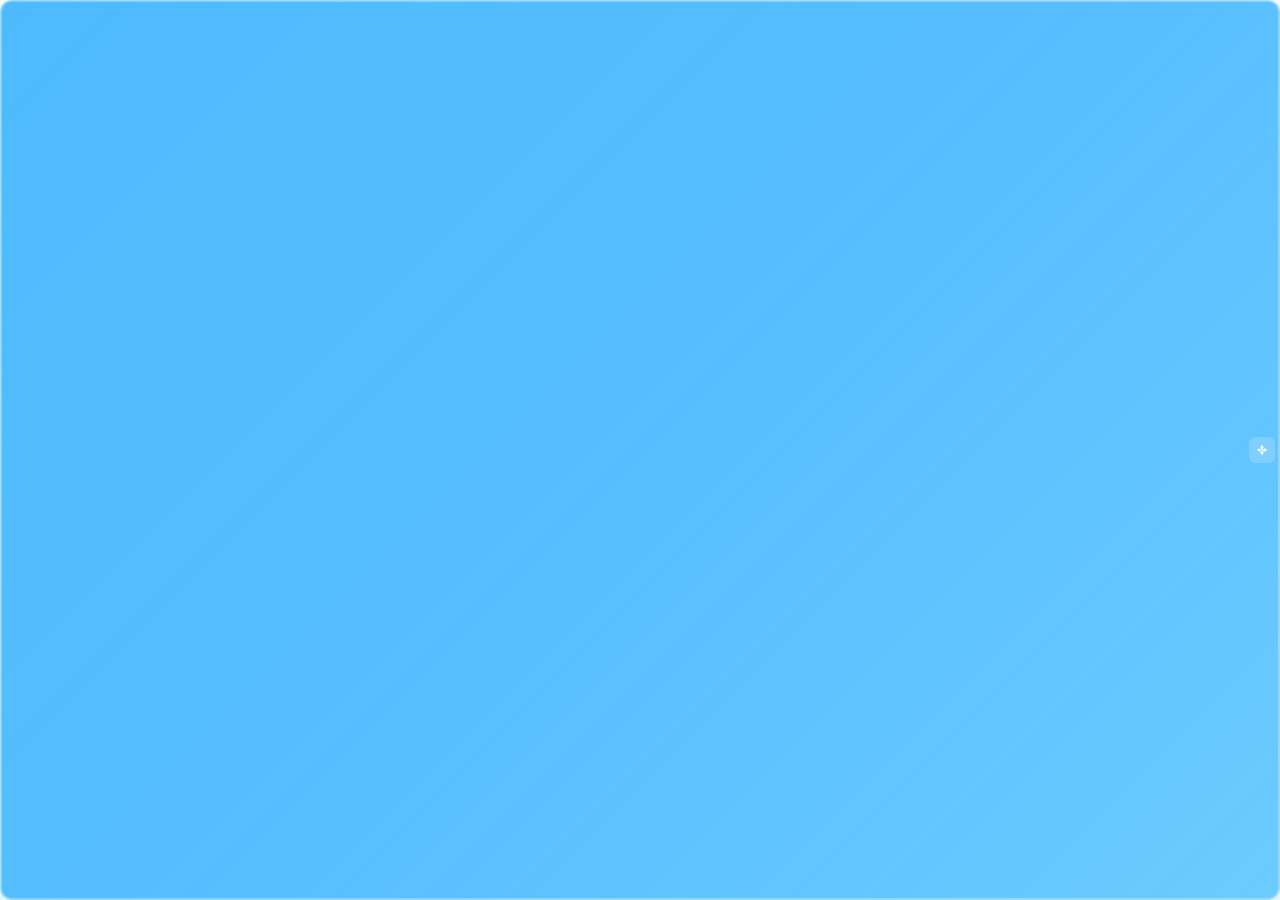
<file: templates/subtitle.html>
<!DOCTYPE html>
<html lang="zh-CN">
<head>
    <meta charset="UTF-8">
    <meta name="viewport" content="width=device-width, initial-scale=1.0">
    <title>N.E.K.O. Subtitle</title>
    <style>
        /* 与 index.css body 一致 */
        html, body {
            margin: 0; padding: 0;
            width: 100%; height: 100%;
            overflow: hidden;
            font-family: 'Segoe UI', Arial, sans-serif;
        }

        /* 与 index.css #subtitle-display 完全一致 */
        #subtitle-display {
            position: absolute;
            top: 0; left: 0;
            width: 100%; height: 100%;
            padding: 10px 18px;
            background: linear-gradient(135deg, rgba(68, 183, 254, 0.95) 0%, rgba(68, 183, 254, 0.9) 50%, rgba(100, 200, 255, 0.95) 100%);
            color: #fff;
            border-radius: 12px;
            font-size: 17px;
            font-weight: 500;
            line-height: 1.5;
            text-align: center;
            overflow-wrap: break-word;
            white-space: normal;
            box-shadow: 0 6px 24px rgba(68, 183, 254, 0.35),
                0 0 0 1px rgba(255, 255, 255, 0.3) inset;
            border: 1.5px solid rgba(255, 255, 255, 0.4);
            text-shadow: 0 1px 4px rgba(0, 0, 0, 0.35);
            display: flex;
            align-items: center;
            justify-content: center;
            box-sizing: border-box;
        }

        /* 与 index.css #subtitle-text 一致 */
        #subtitle-text {
            display: block;
            margin-right: 24px;
            white-space: pre-wrap;
            overflow-wrap: break-word;
        }

        /* 与 index.css #subtitle-drag-handle 一致 */
        #subtitle-drag-handle {
            position: absolute;
            top: 50%;
            right: 4px;
            transform: translateY(-50%);
            width: 26px;
            height: 26px;
            display: flex;
            align-items: center;
            justify-content: center;
            cursor: grab;
            border-radius: 6px;
            transition: all 0.2s ease;
            pointer-events: auto;
            background: rgba(255, 255, 255, 0.18);
            backdrop-filter: blur(4px);
        }
        #subtitle-drag-handle:hover {
            background: rgba(255, 255, 255, 0.32);
            box-shadow: 0 0 0 2px rgba(255, 255, 255, 0.6);
        }
        #subtitle-drag-handle:active {
            cursor: grabbing;
            background: rgba(255, 255, 255, 0.42);
            box-shadow: 0 0 0 2px rgba(255, 255, 255, 0.9);
        }
        #subtitle-drag-arrows {
            width: 100%; height: 100%;
            display: flex;
            align-items: center;
            justify-content: center;
        }
        #subtitle-drag-arrows svg {
            width: 14px; height: 14px;
        }

        /* 与 dark-mode.css [data-theme="dark"] #subtitle-display 一致 */
        [data-theme="dark"] #subtitle-display {
            background: linear-gradient(135deg, rgba(42, 123, 196, 0.92) 0%, rgba(42, 123, 196, 0.88) 50%, rgba(60, 145, 220, 0.92) 100%);
            border-color: rgba(255, 255, 255, 0.25);
            box-shadow: 0 8px 32px rgba(42, 123, 196, 0.5),
                0 0 0 1px rgba(255, 255, 255, 0.2) inset;
        }
    </style>
</head>
<body>
    <!-- 与 index.html 中 #subtitle-display 结构完全一致 -->
    <div id="subtitle-display">
        <span id="subtitle-text"></span>
        <div id="subtitle-drag-handle">
            <div id="subtitle-drag-arrows">
                <svg viewBox="0 0 24 24" fill="white" xmlns="http://www.w3.org/2000/svg">
                    <path d="M12 3L8.5 8H10.5V10.5H13.5V8H15.5L12 3Z"/>
                    <path d="M12 21L15.5 16H13.5V13.5H10.5V16H8.5L12 21Z"/>
                    <path d="M3 12L8 8.5V10.5H10.5V13.5H8V15.5L3 12Z"/>
                    <path d="M21 12L16 15.5V13.5H13.5V10.5H16V8.5L21 12Z"/>
                    <circle cx="12" cy="12" r="1.2"/>
                </svg>
            </div>
        </div>
    </div>

    <script>
        var subtitleText = document.getElementById('subtitle-text');
        var dragHandle = document.getElementById('subtitle-drag-handle');
        var api = window.nekoSubtitle;

        // ===== 监听转写消息 =====
        window.addEventListener('neko-ws-transcript', function(e) {
            var data = e.detail;
            if (data && data.transcript != null) {
                subtitleText.textContent = data.transcript || '';
                autoResize();
            }
        });

        // ===== 自动缩放窗口（防抖，避免流式文本高频 resize 导致闪烁）=====
        var DEFAULT_W = 600, DEFAULT_H = 80;
        var resizeTimer = null;

        function autoResize() {
            if (!api || !api.setSize) return;
            // 防抖：流式文本快速到达时，仅在最后一次更新后 150ms 才真正 resize
            if (resizeTimer) clearTimeout(resizeTimer);
            resizeTimer = setTimeout(doResize, 150);
        }

        function doResize() {
            resizeTimer = null;
            var text = subtitleText.textContent || '';
            if (!text.trim()) {
                // 文本清空时重置为默认尺寸
                api.setSize(DEFAULT_W, DEFAULT_H);
                return;
            }

            // 用隐藏元素测量：先测单行宽度
            var m = document.createElement('div');
            m.style.cssText = 'position:absolute;visibility:hidden;left:-9999px;top:-9999px;' +
                'font-size:17px;font-weight:500;line-height:1.5;font-family:Segoe UI,Arial,sans-serif;' +
                'padding:10px 18px;box-sizing:border-box;white-space:nowrap;';
            m.textContent = text;
            document.body.appendChild(m);

            // 单行宽度 + drag handle 余量
            var singleW = m.offsetWidth + 30;
            var finalW = Math.max(200, Math.min(singleW, 800));

            // 用最终宽度测量换行后的高度
            m.style.whiteSpace = 'normal';
            m.style.overflowWrap = 'break-word';
            m.style.width = finalW + 'px';
            var finalH = Math.max(40, m.offsetHeight + 4);

            document.body.removeChild(m);
            api.setSize(finalW, finalH);
        }

        // ===== 拖拽交互（配合 setIgnoreMouseEvents forward 模式）=====
        // 窗口默认 setIgnoreMouseEvents(true, {forward:true})
        // mousemove 能收到，但 mousedown 收不到
        // 进入 drag handle 区域时取消穿透，离开时恢复
        //
        // 拖拽委托给主进程的 DRAG_START/DRAG_STOP：主进程在 dragStart 时缓存
        // startBounds（含固定的 width/height），后续 setBounds 使用缓存尺寸，
        // 彻底避免 Windows DWM 透明窗口 getBounds() 尺寸漂移导致窗口逐渐放大。
        if (api) {
            var overHandle = false;
            var isDragging = false;

            document.addEventListener('mousemove', function(e) {
                if (isDragging) return; // 拖拽中由主进程控制位置，renderer 不干预
                // 检测是否在 drag handle 上
                var el = document.elementFromPoint(e.clientX, e.clientY);
                var isOnHandle = dragHandle.contains(el);
                if (isOnHandle && !overHandle) {
                    overHandle = true;
                    api.enableInteraction();
                } else if (!isOnHandle && overHandle) {
                    overHandle = false;
                    api.disableInteraction();
                }
            });

            dragHandle.addEventListener('mousedown', function(e) {
                isDragging = true;
                // 委托主进程进行拖拽（主进程缓存初始尺寸，避免 getBounds 漂移）
                api.dragStart();
                dragHandle.style.cursor = 'grabbing';
                e.preventDefault();
            });

            document.addEventListener('mouseup', function() {
                if (isDragging) {
                    dragHandle.style.cursor = 'grab';
                    isDragging = false;
                    // 通知主进程停止拖拽（会触发 bounceBackToWorkArea）
                    api.dragStop();
                }
                if (overHandle) {
                    // 鼠标还在 handle 上，保持交互
                } else {
                    api.disableInteraction();
                }
            });

            // 鼠标离开窗口时恢复穿透
            document.addEventListener('mouseleave', function() {
                if (!isDragging) {
                    overHandle = false;
                    api.disableInteraction();
                }
            });
        }
    </script>
</body>
</html>
</file>
